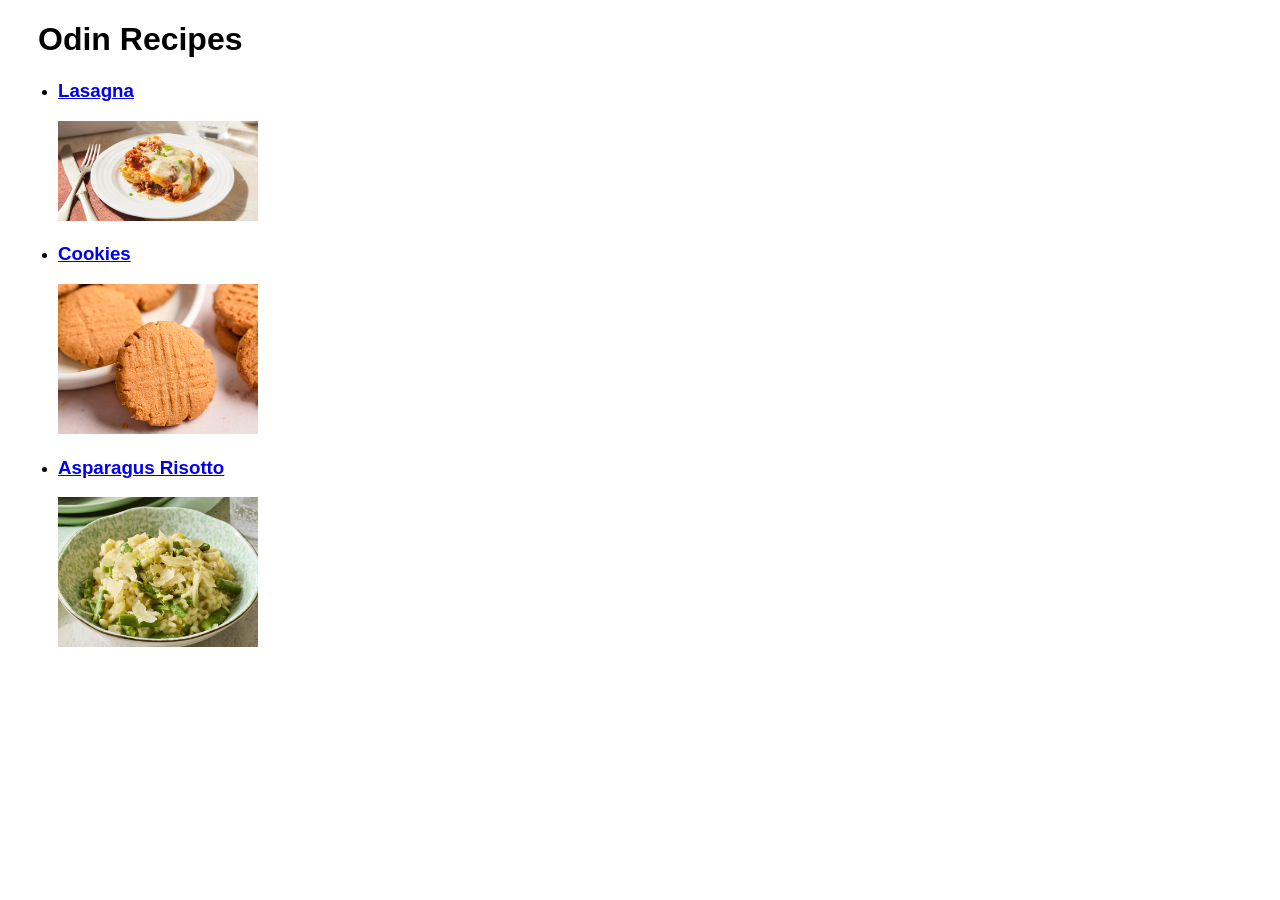
<file: index.html>
<!DOCTYPE html>
<html lang="en">
<head>
  <meta charset="UTF-8">
  <meta name="viewport" content="width=device-width, initial-scale=1.0">
  <title>Odin Recipes</title>

  <link rel="stylesheet" href="style.css">
</head>
<body>
  <h1>Odin Recipes</h1>

  <ul>
    <li>
      <a href="recipes/lasagna.html">
        <h3 class="recipes-name">Lasagna</h3>
        <img src="recipes/images/lasagna.jpg" alt="lasagna" width="200">
      </a>
    </li>
    <li><a href="recipes/cookie.html">
      <h3 class="recipes-name">Cookies</h3>
      <img src="recipes/images/cookie.jpg" alt="cookies" width="200">
    </a></li>
    <li><a href="./recipes/asparagus-risotto.html">
      <h3 class="recipes-name">Asparagus Risotto</h3>
      <img src="recipes/images/asparagus-risotto.jpg" alt="asparagus risotto" width="200">
    </a></li>
  </ul>
  
</body>
</html>
</file>
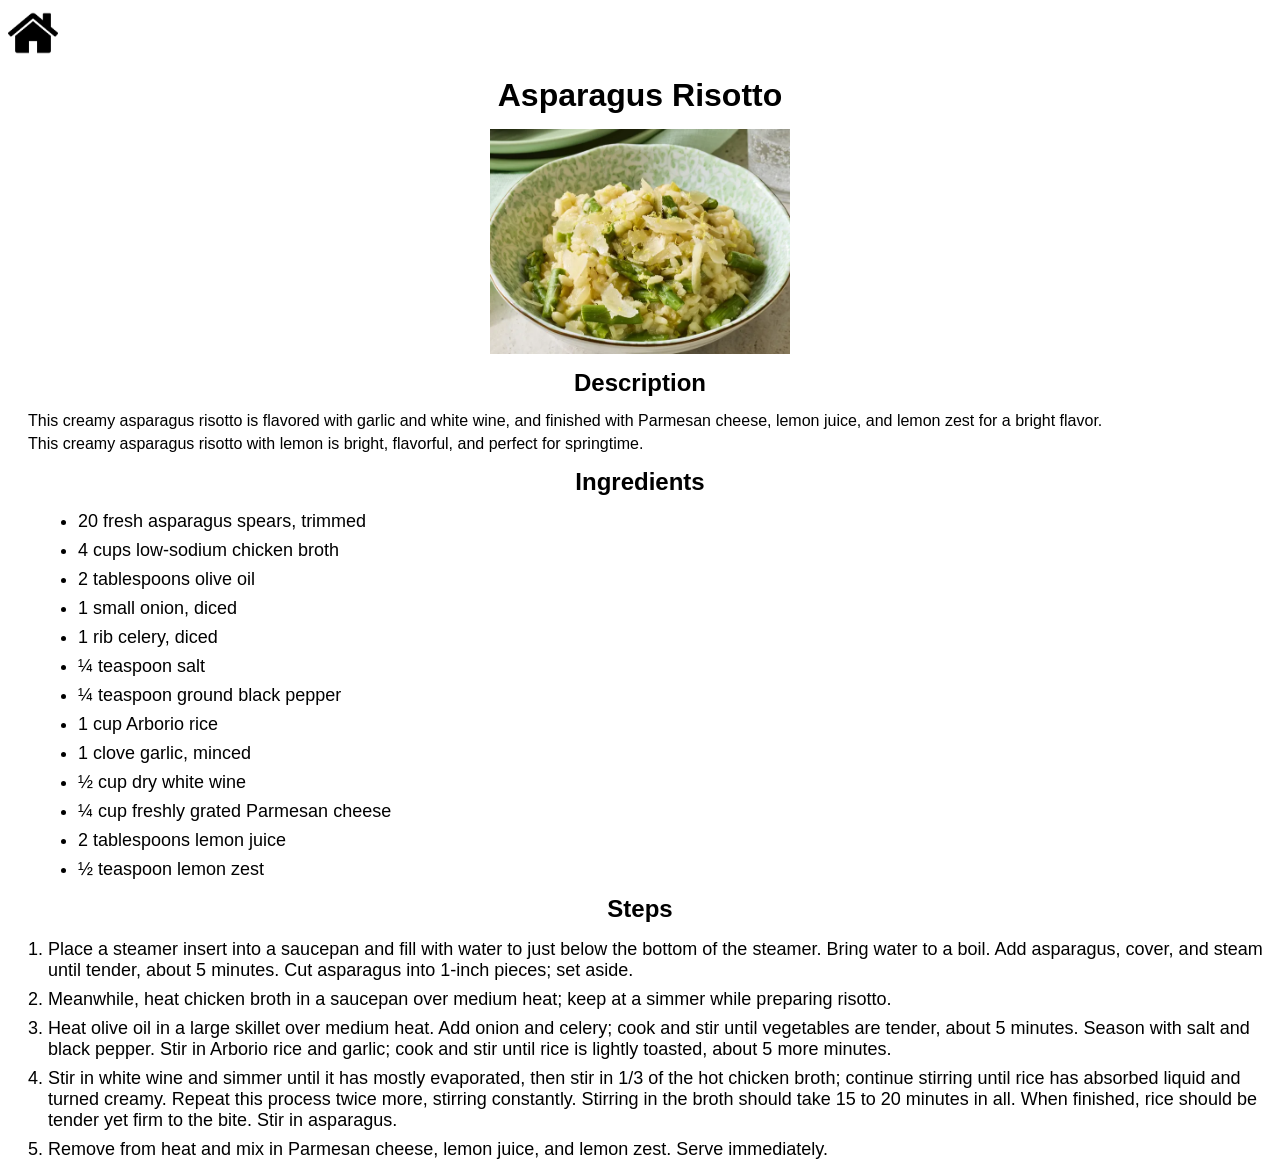
<file: recipes/asparagus-risotto.html>
<!DOCTYPE html>
<html lang="en">
<head>
  <meta charset="UTF-8">
  <meta name="viewport" content="width=device-width, initial-scale=1.0">
  <title>Asparagus Risotto</title>

  <link rel="stylesheet" href="recipes.css">

</head>
<body>
  <a href="../index.html"><img src="images/home.png" alt="home" width="50"></a>

  <h1>Asparagus Risotto</h1>
  <img class="food" src="./images/asparagus-risotto.jpg" alt="Asparagus Risotto" width="300">

  <h2>Description</h2>
  <p>This creamy asparagus risotto is flavored with garlic and white wine, and finished with Parmesan cheese, lemon juice, and lemon zest for a bright flavor.</p>
  <p>This creamy asparagus risotto with lemon is bright, flavorful, and perfect for springtime. </p>

  <h2>Ingredients</h2>
  <ul>
    <li>20 fresh asparagus spears, trimmed</li>
    <li>4 cups low-sodium chicken broth</li>
    <li>2 tablespoons olive oil</li>
    <li>1 small onion, diced</li>
    <li>1 rib celery, diced</li>
    <li>¼ teaspoon salt</li>
    <li>¼ teaspoon ground black pepper</li>
    <li>1 cup Arborio rice</li>
    <li>1 clove garlic, minced</li>
    <li>½ cup dry white wine</li>
    <li>¼ cup freshly grated Parmesan cheese</li>
    <li>2 tablespoons lemon juice</li>
    <li>½ teaspoon lemon zest</li>
  </ul>

  <h2>Steps</h2>
  <ol>
    <li>Place a steamer insert into a saucepan and fill with water to just below the bottom of the steamer. Bring water to a boil. Add asparagus, cover, and steam until tender, about 5 minutes. Cut asparagus into 1-inch pieces; set aside.</li>
    <li>Meanwhile, heat chicken broth in a saucepan over medium heat; keep at a simmer while preparing risotto.

    </li>
    <li>Heat olive oil in a large skillet over medium heat. Add onion and celery; cook and stir until vegetables are tender, about 5 minutes. Season with salt and black pepper. Stir in Arborio rice and garlic; cook and stir until rice is lightly toasted, about 5 more minutes.</li>
    <li>Stir in white wine and simmer until it has mostly evaporated, then stir in 1/3 of the hot chicken broth; continue stirring until rice has absorbed liquid and turned creamy. Repeat this process twice more, stirring constantly. Stirring in the broth should take 15 to 20 minutes in all. When finished, rice should be tender yet firm to the bite. Stir in asparagus.</li>
    <li>Remove from heat and mix in Parmesan cheese, lemon juice, and lemon zest. Serve immediately.</li>
  </ol>
</body>
</html>
</file>
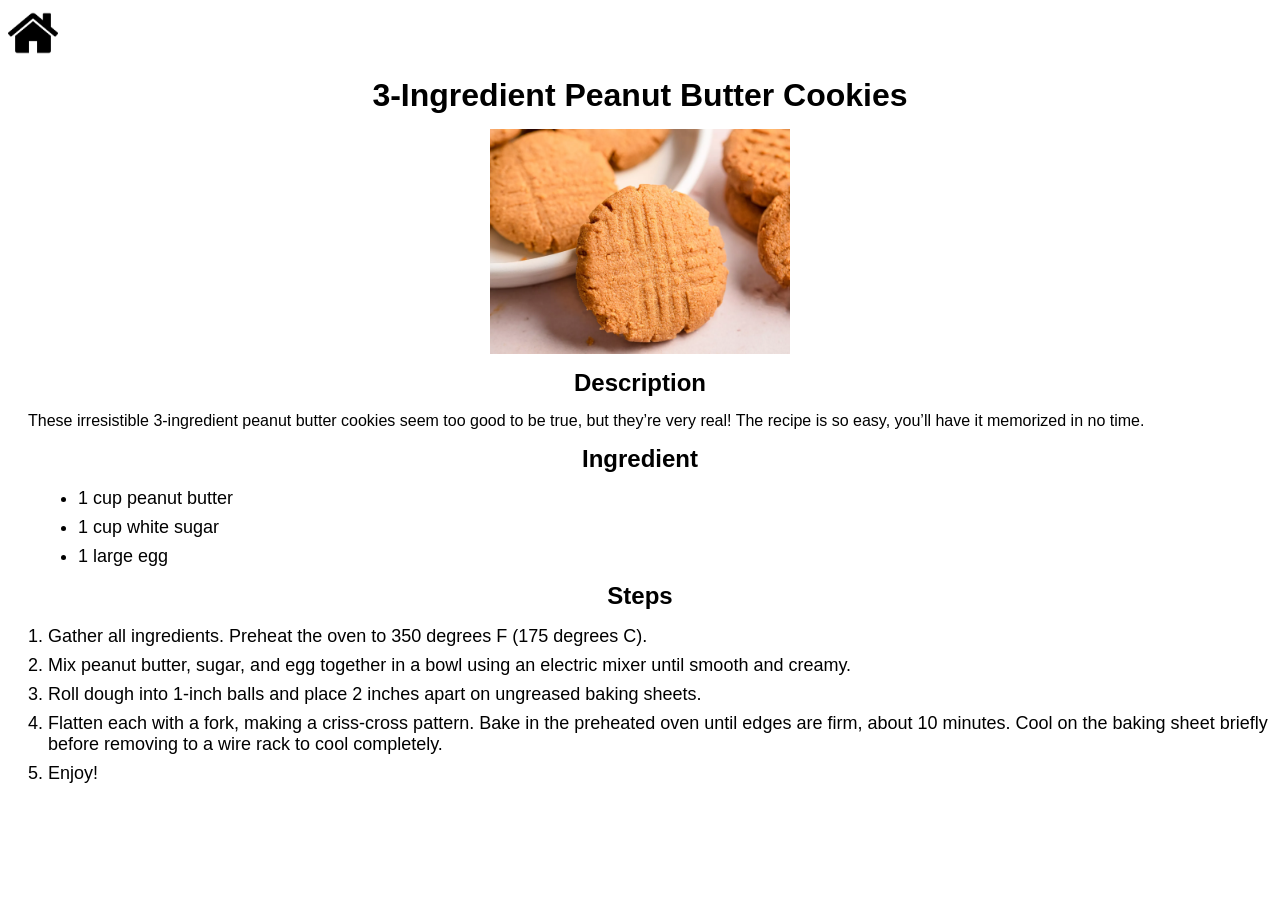
<file: recipes/cookie.html>
<!DOCTYPE html>
<html lang="en">
<head>
  <meta charset="UTF-8">
  <meta name="viewport" content="width=device-width, initial-scale=1.0">
  <title>Cookies</title>
  <link rel="stylesheet" href="recipes.css">

</head>
<body>
  <a href="../index.html"><img src="images/home.png" alt="home" width="50"></a>

  <h1>3-Ingredient Peanut Butter Cookies</h1>
  <img class="food" src="./images/cookie.jpg" alt="cookies" width="300">

  <h2>Description</h2>
  <p>These irresistible 3-ingredient peanut butter cookies seem too good to be true, but they’re very real! The recipe is so easy, you’ll have it memorized in no time. 
  </p>

  <h2>Ingredient</h2>
  <ul>
    <li>1 cup peanut butter</li>
    <li>1 cup white sugar</li>
    <li>1 large egg</li>
  </ul>

  <h2>Steps</h2>
  <ol>
    <li>Gather all ingredients. Preheat the oven to 350 degrees F (175 degrees C).</li>
    <li>Mix peanut butter, sugar, and egg together in a bowl using an electric mixer until smooth and creamy.</li>
    <li>Roll dough into 1-inch balls and place 2 inches apart on ungreased baking sheets.</li>
    <li>Flatten each with a fork, making a criss-cross pattern. Bake in the preheated oven until edges are firm, about 10 minutes. Cool on the baking sheet briefly before removing to a wire rack to cool completely.</li>
    <li>Enjoy!</li>
  </ol>

</body>
</html>
</file>
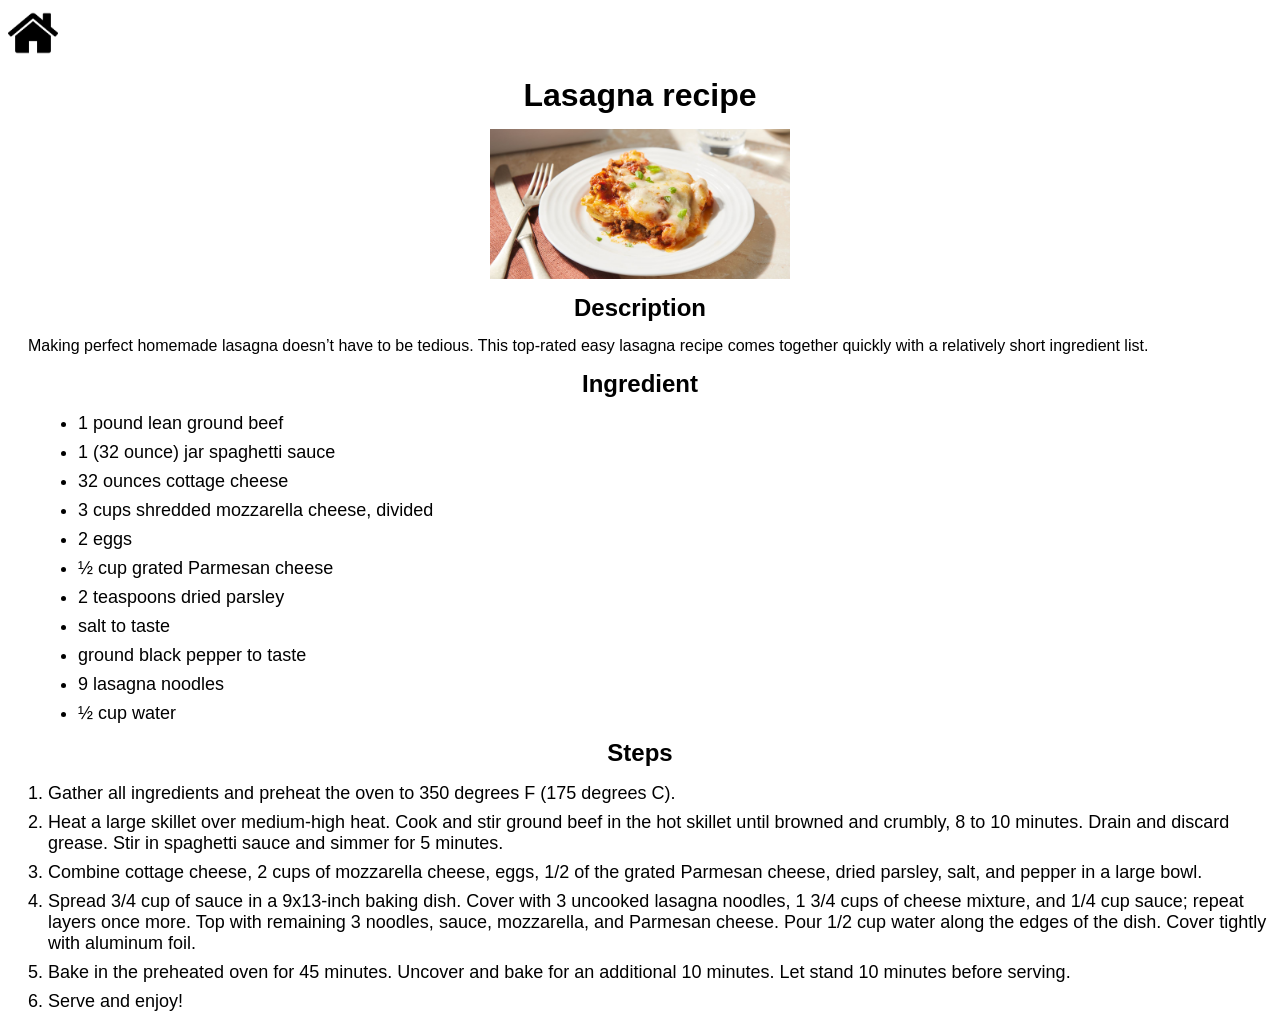
<file: recipes/lasagna.html>
<!DOCTYPE html>
<html lang="en">
<head>
  <meta charset="UTF-8">
  <meta name="viewport" content="width=device-width, initial-scale=1.0">
  <title>Lasagna recipe</title>
  <link rel="stylesheet" href="recipes.css">

</head>
<body>
  <a href="../index.html"><img src="images/home.png" alt="home" width="50"></a>
  <h1>Lasagna recipe</h1>
  <img class="food" src="images/lasagna.jpg" alt="lasagna" width="300">
  <h2>Description</h2>
  <p>Making perfect homemade lasagna doesn’t have to be tedious. This top-rated easy lasagna recipe comes together quickly with a relatively short ingredient list. </p>

  <h2>Ingredient</h2>
  <ul>
    <li>1 pound lean ground beef</li>
    <li>1 (32 ounce) jar spaghetti sauce</li>
    <li>32 ounces cottage cheese</li>
    <li>3 cups shredded mozzarella cheese, divided</li>
    <li>2 eggs</li>
    <li>½ cup grated Parmesan cheese</li>
    <li>2 teaspoons dried parsley</li>
    <li>salt to taste</li>
    <li>ground black pepper to taste</li>
    <li>9 lasagna noodles</li>
    <li>½ cup water</li>
  </ul>
  <h2>Steps</h2>
  <ol>
    <li>Gather all ingredients and preheat the oven to 350 degrees F (175 degrees C).</li>
    <li>Heat a large skillet over medium-high heat. Cook and stir ground beef in the hot skillet until browned and crumbly, 8 to 10 minutes. Drain and discard grease. Stir in spaghetti sauce and simmer for 5 minutes.</li>
    <li>Combine cottage cheese, 2 cups of mozzarella cheese, eggs, 1/2 of the grated Parmesan cheese, dried parsley, salt, and pepper in a large bowl.</li>
    <li>Spread 3/4 cup of sauce in a 9x13-inch baking dish. Cover with 3 uncooked lasagna noodles, 1 3/4 cups of cheese mixture, and 1/4 cup sauce; repeat layers once more. Top with remaining 3 noodles, sauce, mozzarella, and Parmesan cheese. Pour 1/2 cup water along the edges of the dish. Cover tightly with aluminum foil.</li>
    <li>Bake in the preheated oven for 45 minutes. Uncover and bake for an additional 10 minutes. Let stand 10 minutes before serving.</li>
    <li>Serve and enjoy!</li>
  </ol>
</body>
</html>
</file>
<file: style.css>
body {
  font-family: Arial, Helvetica, sans-serif;
}

.recipes-name {
  display: block;
}

ul {
  width: 50vw;
}

li {
  margin: 10px;
}

h1 {
  margin-left: 30px;
}
</file>
<file: recipes/recipes.css>
body {
  font-family: Arial, Helvetica, sans-serif;

}

h1, h2 {
  text-align: center;
  margin: 15px;
}

p {
  margin: 5px 20px;
}

.food {
margin: 0 auto;
display: block;
}

ul {
  margin: 5px 30px;
}

li {
  margin: 8px 0px;
  font-size: 18px;
}
</file>
